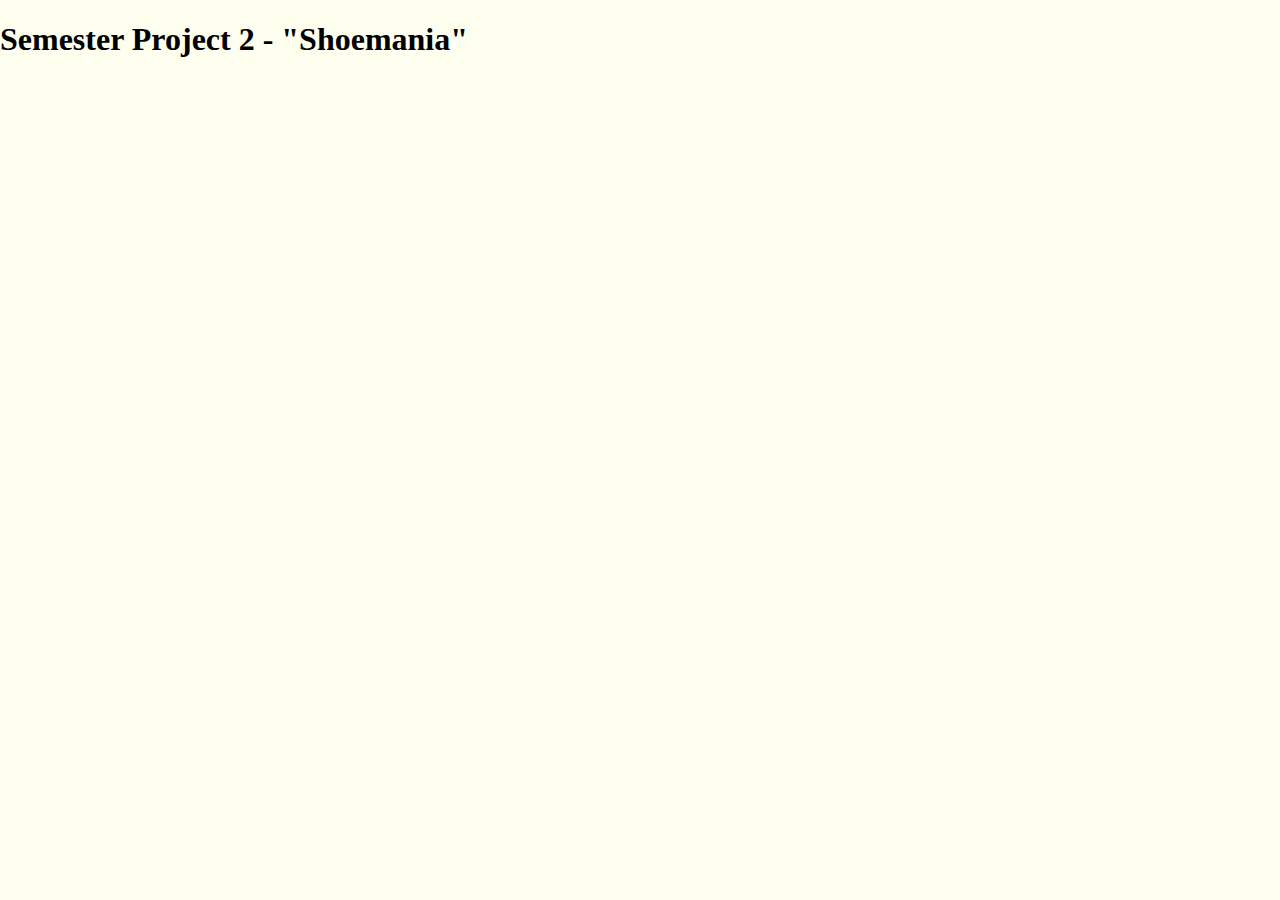
<file: semesterproject2.html>
<!DOCTYPE html>
<html lang="en">
  <head>
    <meta charset="UTF-8" />
    <meta http-equiv="X-UA-Compatible" content="IE=edge" />
    <meta name="viewport" content="width=device-width, initial-scale=1.0" />
    <link rel="stylesheet" href="css/style.css" />
    <title>Steel Design | Semester Project 2</title>
  </head>
  <body>
    <main><h1>Semester Project 2 - "Shoemania"</h1></main>
  </body>
</html>
</file>
<file: css/style.css>
* {
  -webkit-box-sizing: border-box;
          box-sizing: border-box;
}

:root {
  --one: rgb(181, 125, 72);
  --two: #75512f;
  --three: #f5a962;
  --four: #362515;
  --five: #db9758;
}

body {
  background-color: ivory;
  margin: 0;
  font-family: "Trebuchet MS", "Lucida Sans Unicode", "Lucida Grande", "Lucida Sans", Arial, sans-serif;
}

.content {
  text-align: center;
  display: -webkit-box;
  display: -ms-flexbox;
  display: flex;
  -webkit-box-orient: vertical;
  -webkit-box-direction: normal;
      -ms-flex-flow: column;
          flex-flow: column;
}

@media (min-width: 768px) {
  .content {
    -webkit-box-align: center;
        -ms-flex-align: center;
            align-items: center;
  }
}

.content p {
  margin: 1%;
}

.frontpage-content {
  text-align: center;
  display: -webkit-box;
  display: -ms-flexbox;
  display: flex;
  -ms-flex-wrap: wrap;
      flex-wrap: wrap;
}

@media (min-width: 768px) {
  .frontpage-content {
    -webkit-box-pack: space-evenly;
        -ms-flex-pack: space-evenly;
            justify-content: space-evenly;
  }
  .frontpage-content a {
    margin: 1rem auto;
  }
}

a {
  text-decoration: none;
  -webkit-box-pack: center;
      -ms-flex-pack: center;
          justify-content: center;
  width: 140px;
  height: 140px;
  border-radius: 50%;
  -webkit-box-shadow: 2px 2px 2px 0px black;
          box-shadow: 2px 2px 2px 0px black;
  margin: 1% auto;
  display: -webkit-box;
  display: -ms-flexbox;
  display: flex;
  -webkit-box-align: center;
      -ms-flex-align: center;
          align-items: center;
}

@media (min-width: 500px) {
  a a {
    height: 220px;
    width: 220px;
  }
}

@media (min-width: 1029px) {
  a {
    width: 250px;
    height: 250px;
  }
  a h2 {
    font-size: 2rem;
  }
}

a:hover {
  -webkit-transition: 0.7s;
  transition: 0.7s;
}

.loaders {
  background-color: #a62d2d;
  color: #faebd7;
}

.loaders:hover {
  background-color: #faebd7;
  color: #a62d2d;
}

.loaders__container {
  display: -webkit-box;
  display: -ms-flexbox;
  display: flex;
  -webkit-box-align: center;
      -ms-flex-align: center;
          align-items: center;
  -webkit-box-orient: vertical;
  -webkit-box-direction: normal;
      -ms-flex-direction: column;
          flex-direction: column;
  -webkit-box-pack: center;
      -ms-flex-pack: center;
          justify-content: center;
}

h1,
h2,
h3 {
  font-family: "jaf-lapture", serif;
}

#heading,
.navigation {
  text-align: center;
  background-color: cornsilk;
  padding: 1%;
}

header {
  display: -webkit-box;
  display: -ms-flexbox;
  display: flex;
}

.project-exam,
.projectexam-link {
  background-color: #b1e0e7;
  color: black;
}

.project-exam:hover,
.projectexam-link:hover {
  background-color: #7fffd4;
  color: black;
}

.semester-project,
.semesterproject-link {
  background-color: #f4c18e;
  color: #29637d;
}

.semester-project:hover,
.semesterproject-link:hover {
  background-color: #29637d;
  color: #f4c18e;
}

.table-of-changes {
  display: -webkit-box;
  display: -ms-flexbox;
  display: flex;
  -ms-flex-wrap: wrap;
      flex-wrap: wrap;
}

.table-of-changes .board {
  background-color: burlywood;
  padding: 2%;
  margin: 1% auto;
  width: 275px;
}

.table-of-changes .board p {
  color: black;
}

@media (min-width: 1029px) {
  .table-of-changes .board {
    width: 20%;
  }
}

.table-of-changes .board .stickynote {
  background-color: lightyellow;
  max-width: 50%;
  height: auto;
  display: block;
  margin: auto;
  padding: 2px;
  -webkit-transform: rotate(1deg);
          transform: rotate(1deg);
  -webkit-box-shadow: 2px 2px 2px 0px black;
          box-shadow: 2px 2px 2px 0px black;
}

.cross-course,
.crosscourse-link {
  background-color: #219026;
  color: #dcdbdb;
}

.cross-course:hover,
.crosscourse-link:hover {
  background-color: #0a3641;
}

.semesterproject2 {
  background-color: #0a587f;
  color: #f0f1f2;
}

.semesterproject2:hover {
  background-color: #f0f1f2;
  color: #0a587f;
}

.loader__one {
  display: -webkit-box;
  display: -ms-flexbox;
  display: flex;
}

.loader__one--ballOne,
.loader__one--ballTwo,
.loader__one--ballThree,
.loader__one--ballFour {
  width: 2rem;
  height: 2rem;
  border-radius: 100%;
  margin: 0.8rem;
  -webkit-animation: bouncing 1.5s 0.5s linear infinite;
          animation: bouncing 1.5s 0.5s linear infinite;
}

.loader__one--ballOne {
  background-color: var(--one);
  -webkit-animation-delay: 0.1s;
          animation-delay: 0.1s;
}

.loader__one--ballTwo {
  background-color: var(--two);
  -webkit-animation-delay: 0.3s;
          animation-delay: 0.3s;
}

.loader__one--ballThree {
  background-color: var(--three);
  -webkit-animation-delay: 0.5s;
          animation-delay: 0.5s;
}

.loader__one--ballFour {
  background-color: var(--four);
  -webkit-animation-delay: 0.7s;
          animation-delay: 0.7s;
}

@-webkit-keyframes bouncing {
  0%,
  100% {
    -webkit-transform: scale(0.6);
            transform: scale(0.6);
  }
  25% {
    -webkit-transform: scale(1);
            transform: scale(1);
  }
  50% {
    -webkit-transform: scale(1.4);
            transform: scale(1.4);
  }
  75% {
    -webkit-transform: scale(1);
            transform: scale(1);
  }
}

@keyframes bouncing {
  0%,
  100% {
    -webkit-transform: scale(0.6);
            transform: scale(0.6);
  }
  25% {
    -webkit-transform: scale(1);
            transform: scale(1);
  }
  50% {
    -webkit-transform: scale(1.4);
            transform: scale(1.4);
  }
  75% {
    -webkit-transform: scale(1);
            transform: scale(1);
  }
}

.loader__two {
  margin: auto;
}

.loader__two--outer {
  width: 6rem;
  height: 6rem;
  border: 10px double var(--one);
  border-top: 10px double white;
  position: absolute;
  margin: auto;
  border-radius: 50%;
  -webkit-animation: rotate 2s infinite linear;
          animation: rotate 2s infinite linear;
}

.loader__two--inner {
  width: 4rem;
  height: 4rem;
  border: 7px double var(--one);
  border-top: 7px double white;
  border-radius: 50%;
  position: relative;
  top: 15px;
  left: 15px;
  -webkit-animation: rotateWrong 2s infinite linear;
          animation: rotateWrong 2s infinite linear;
}

@-webkit-keyframes rotate {
  0% {
    -webkit-transform: rotate(0deg);
            transform: rotate(0deg);
  }
  50% {
  }
  100% {
    -webkit-transform: rotate(360deg);
            transform: rotate(360deg);
  }
}

@keyframes rotate {
  0% {
    -webkit-transform: rotate(0deg);
            transform: rotate(0deg);
  }
  50% {
  }
  100% {
    -webkit-transform: rotate(360deg);
            transform: rotate(360deg);
  }
}

@-webkit-keyframes rotateWrong {
  0% {
    -webkit-transform: rotate(360deg);
            transform: rotate(360deg);
  }
  100% {
    -webkit-transform: rotate(0deg);
            transform: rotate(0deg);
  }
}

@keyframes rotateWrong {
  0% {
    -webkit-transform: rotate(360deg);
            transform: rotate(360deg);
  }
  100% {
    -webkit-transform: rotate(0deg);
            transform: rotate(0deg);
  }
}

.loader__three {
  display: -webkit-box;
  display: -ms-flexbox;
  display: flex;
  -webkit-box-pack: center;
      -ms-flex-pack: center;
          justify-content: center;
  -webkit-box-align: center;
      -ms-flex-align: center;
          align-items: center;
  font-weight: bold;
  color: var(--two);
  height: 100%;
  margin: auto;
  font-family: Helvetica, sans-serif, Arial;
  -webkit-animation: hide 2s infinite 0s ease-in-out;
          animation: hide 2s infinite 0s ease-in-out;
  -webkit-animation-direction: alternate;
          animation-direction: alternate;
  text-shadow: 0 0 1px white;
}

.loader__three span {
  margin-top: 3rem;
}

@-webkit-keyframes hide {
  0% {
    letter-spacing: 5px;
  }
  100% {
  }
}

@keyframes hide {
  0% {
    letter-spacing: 5px;
  }
  100% {
  }
}
/*# sourceMappingURL=style.css.map */
</file>
